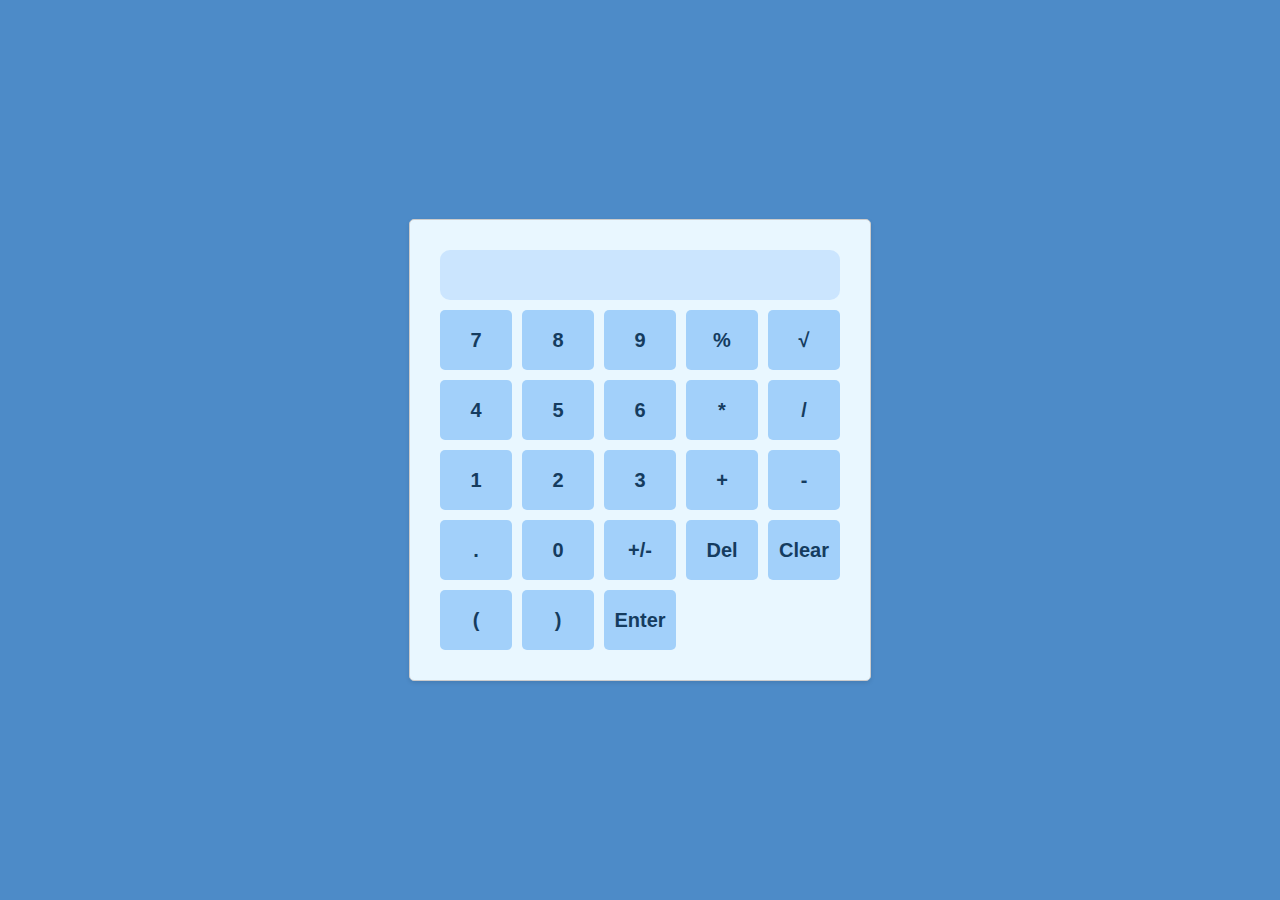
<file: Oasis Infobyte/CALCULATOR/index.html>
<!DOCTYPE html>
<html lang="en">
<head>
    <meta charset="UTF-8">
    <meta name="viewport" content="width=device-width, initial-scale=1.0">
    <title>Calculator</title>
    <link rel="stylesheet" href="styles.css">
</head>
<body>
    <div class="calculator">
        <input type="text" id="display" readonly>
        <div class="buttons">
            <button onclick="appendNumber(7)">7</button>
            <button onclick="appendNumber(8)">8</button>
            <button onclick="appendNumber(9)">9</button>
            <button onclick="setOperator('%')">%</button>
            <button onclick="setOperator('sqrt')">√</button>
            
            <button onclick="appendNumber(4)">4</button>
            <button onclick="appendNumber(5)">5</button>
            <button onclick="appendNumber(6)">6</button>
            <button onclick="setOperator('*')">*</button>
            <button onclick="setOperator('/')">/</button>
            
            <button onclick="appendNumber(1)">1</button>
            <button onclick="appendNumber(2)">2</button>
            <button onclick="appendNumber(3)">3</button>
            <button onclick="setOperator('+')">+</button>
            <button onclick="setOperator('-')">-</button>
            
            <button onclick="appendNumber('.')">.</button>
            <button onclick="appendNumber(0)">0</button>
            <button onclick="toggleSign()">+/-</button>
            <button onclick="deleteLastCharacter()">Del</button>
            <button onclick="clearDisplay()">Clear</button>

            <button onclick="appendNumber('(')">(</button>
            <button onclick="appendNumber(')')">)</button>
            <button onclick="calculateResult()">Enter</button>
        </div>
    </div>
    <script src="scripts.js"></script>
</body>
</html>
</file>
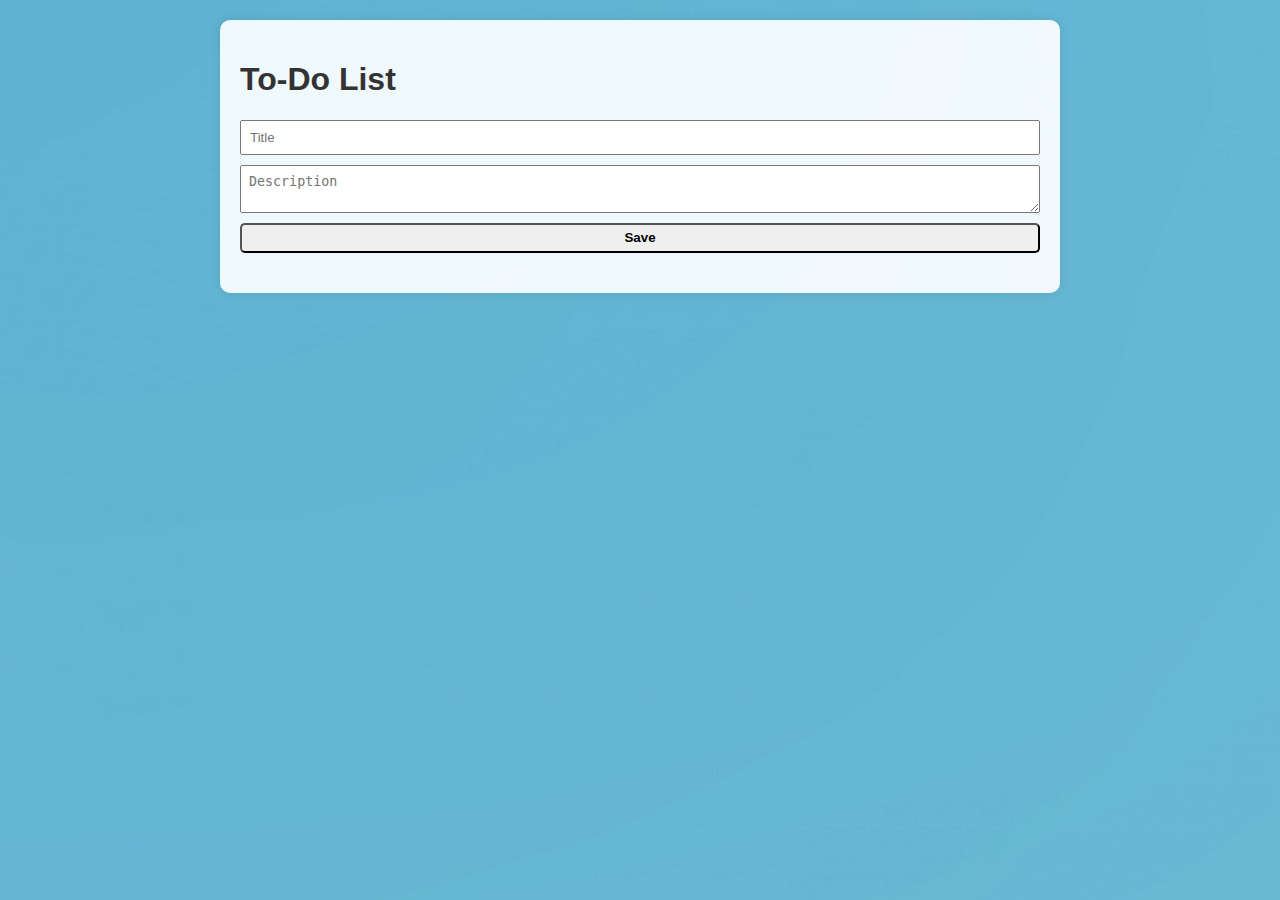
<file: Oasis Infobyte/TO_DO_APP/index.html>
<!DOCTYPE html>
<html lang="en">

<head>
    <meta charset="UTF-8">
    <meta name="viewport" content="width=device-width, initial-scale=1.0">
    <link rel="stylesheet" type="text/css" href="style.css">
    <title>To-Do List</title>
</head>

<body>
    <div id="app" class="container">
        <h1>To-Do List</h1>
        <form id="new-task-form">
            <input type="text" id="new-task-title" placeholder="Title" required>
            <textarea id="new-task-description" placeholder="Description"></textarea>
            <button type="submit" id="save">Save</button>
        </form>
        <ul id="tasks"> <!-- Tasks --> </ul>
    </div>
    <script src="main.js"></script>
</body>

</html>
</file>
<file: Oasis Infobyte/CALCULATOR/styles.css>
body {
    display: flex;
    justify-content: center;
    align-items: center;
    height: 100vh;
    margin: 0;
    font-family: Arial, sans-serif;
    background-color: #4D8BC8;
}

.calculator {
    border: 1px solid #ccc;
    border-radius: 5px;
    padding: 30px; 
    background-color: #E9F7FF;
    box-shadow: 0 2px 4px rgba(0, 0, 0, 0.1);
    width: 400px;
}

#display {
    width: 100%;
    margin-bottom: 10px;
    height: 50px;
    padding: 10px; 
    font-size: 20px; 
    text-align: right;
    box-sizing: border-box;
    color: #153C5F; 
    background-color: #CBE5FE; 
    border: none;
    font-weight: bold;
    border-radius: 10px;
}

.buttons {
    display: grid;
    grid-template-columns: repeat(5, 1fr); 
    gap: 10px; 
}

button {
    height: 60px;
    border: none;
    border-radius: 5px;
    font-size: 20px; 
    font-weight: bold;
    cursor: pointer;
    background-color: #A2D0FA;
    color: #153C5F;
}

button:hover {
    background-color: #CBE5FE;
}

button:active {
    background-color: #e0e0e0;
}
</file>
<file: Oasis Infobyte/TO_DO_APP/style.css>
body {
    font-family: 'Gill Sans', 'Gill Sans MT', Calibri, 'Trebuchet MS', sans-serif;
    background: url(peakpx.jpg) ;
    margin: 0;
}

.container {
    max-width: 800px;
    margin: 20px auto;
    background-color: rgba(255, 255, 255, 0.9);
    padding: 20px;
    border-radius: 10px;
    box-shadow: 0 0 10px rgba(0, 0, 0, 0.1);
}

h1 {
    color: #333;
}

#new-task-form {
    display: flex;
    flex-direction: column;
    margin-bottom: 20px;
}

#new-task-title,
#new-task-description {
    margin-bottom: 10px;
    padding: 8px;
}

#tasks {
    list-style-type: none;
    padding: 0;
}

.task {
    display: flex;
    justify-content: space-between;
    align-items: center;
    background-color: #fff;
    border-radius: 5px;
    padding: 10px;
    margin-bottom: 10px;
    box-shadow: 0 2px 4px rgba(0, 0, 0, 0.1);
}

.task-title {
    font-weight: bold;
    color: #333;
}

.task-description {
    color: #555;
    margin-left: 20px; 
}

#save{
    border-radius: 5px;
    height: 30px;
    font-weight: bold;
}

.delete-button {
    border: 1px solid #e74c3c;
    border-radius: 5px;
    height: 30px;
    font-weight: bold;
    color: #e74c3c;
    background-color: #fff;
    cursor: pointer;
}
</file>
